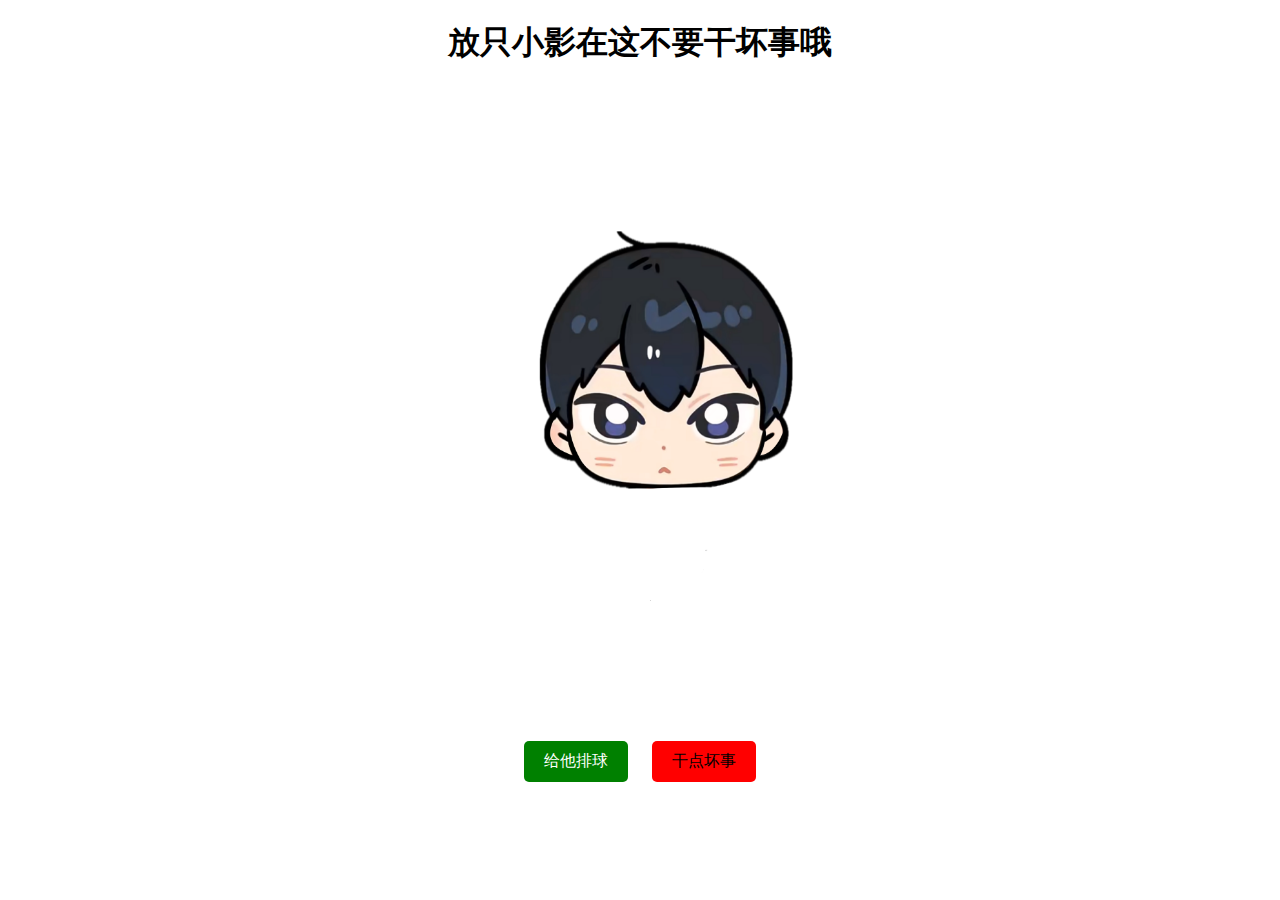
<file: 尝试.html>
<!DOCTYPE html>
<html lang="en" dir="ltr">
  <head>
    <meta charset="utf-8">
    <title>和小影互动</title>
      <style >
        #game-container{
           width:400px;
           margin:20px auto;
           text-align: center;
           font-family: Arial,sans-serif;
        }
        #character{
           width: 400px;
           height:600px;
           margin: 20px;
           cursor: pointer;
           transition: transform 0.2s;
        }
        #happy{
          padding: 10px 20px;
          margin: 10px;
          font-size: 16px;
          cursor: pointer;
          background-color:green;
          color: white;
          border: none;
          border-radius: 5px;
      }

      #angry{
          padding: 10px 20px;
          margin: 10px;
          font-size: 16px;
          cursor: pointer;
          background-color: red;
          color: black;
          border: none;
          border-radius: 5px;
      }
       #happy:hover{background-color: green;}
       #angry:hover{background-color: red;}
      </style>
  </head>
  <body>
    <div id="game-container">
      <h1>放只小影在这不要干坏事哦</h1>
      <img id="character" src="normal.PNG">
         <div>
           <button id="happy" type="button" name="给他排球">给他排球</button>
           <button id="angry" type="button" name="干点坏事">干点坏事</button>
         </div>
    </div>
<script>
   const character=document.getElementById('character');
   const happy=document.getElementById('happy');
   const angry=document.getElementById('angry');
   const expressions={
     normal:'normal.PNG',
     happy:'happy.PNG',
     angry:'angry.PNG'

   };
         happy.addEventListener('click', function() {
           character.src = expressions.happy;
         });

         angry.addEventListener('click', function() {
           character.src = expressions.angry;
         });
</script>
  </body>
</html>
</file>
